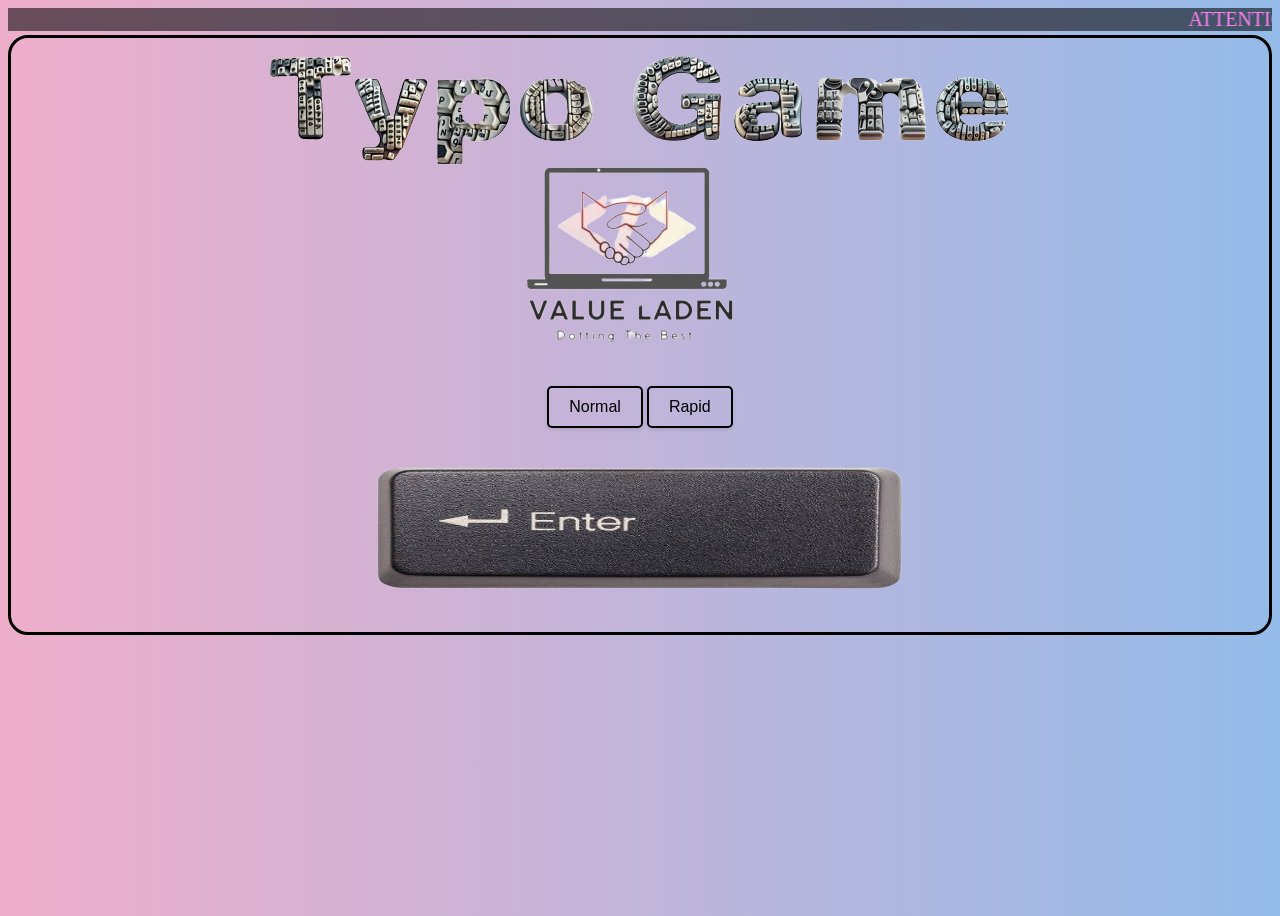
<file: index.html>
<!DOCTYPE html> 
<html lang="en"> 
<head> 
    <meta charset="UTF-8"> 
    <meta name="viewport" content="width=device-width, initial-scale=1.0"> 
    <link rel="stylesheet" href="css/index.css">
    <title>TypoGame</title> 
</head> 
<body>
   
    <marquee loop="-1">ATTENTION PLEASE. IT IS A DEVELOPING SITE. PLEASE WAIT FOR THE PERFECT SITE. IN THE FUTURE, TWO OTHER MODES WILL BE ADDED.</marquee>
    <div class="box">
    <div class="bu">
        <img src="media/images/mobile_logo.png" width="450" height="400" class="mob"></img>
    <img src="media/images/desktop_logo.png" class="lap"></img>
    </div>

    <p id="modeMessage" style="color: red; font-weight: bold; display: none;">First select the play mode!</p><br>
    
    <div class="radio-wrapper">
        <input type="radio" id="normal" name="radios" value="Normal">
        <label for="normal">Normal</label>
  
        <input type="radio" id="rapid" name="radios" value="Rapid">
        <label for="rapid"> Rapid </label>
    </div>

    
    <img src="media/images/enter_key.png" class="click" id="clicked">
    </div>
 
    <script type="text/javascript">
        let option = "";
        document.querySelectorAll('input[name="radios"]').forEach((radio) => {
            radio.addEventListener('change', function() {
                if (this.checked) {
                    option = this.value; 
                    console.log("Selected option value:", option);
                    document.getElementById("modeMessage").style.display = "none"; // Hide message when option selected
                }
            });
        });
        
        const audio = new Audio();
        audio.src = "media/sound/mouse_click.mp3";
        audio.volume = 1.0;

        document.getElementById("clicked").addEventListener("click", function() {
            if(option === "") {
                document.getElementById("modeMessage").style.display = "block";
                return;
            }
            audio.play();
            if(option === "Normal"){
                window.location.href = "mode.html";
            } else if(option === "Rapid"){
                window.location.href = "rapid.html";
            }
        });
    </script>
</body>
</html>
</file>
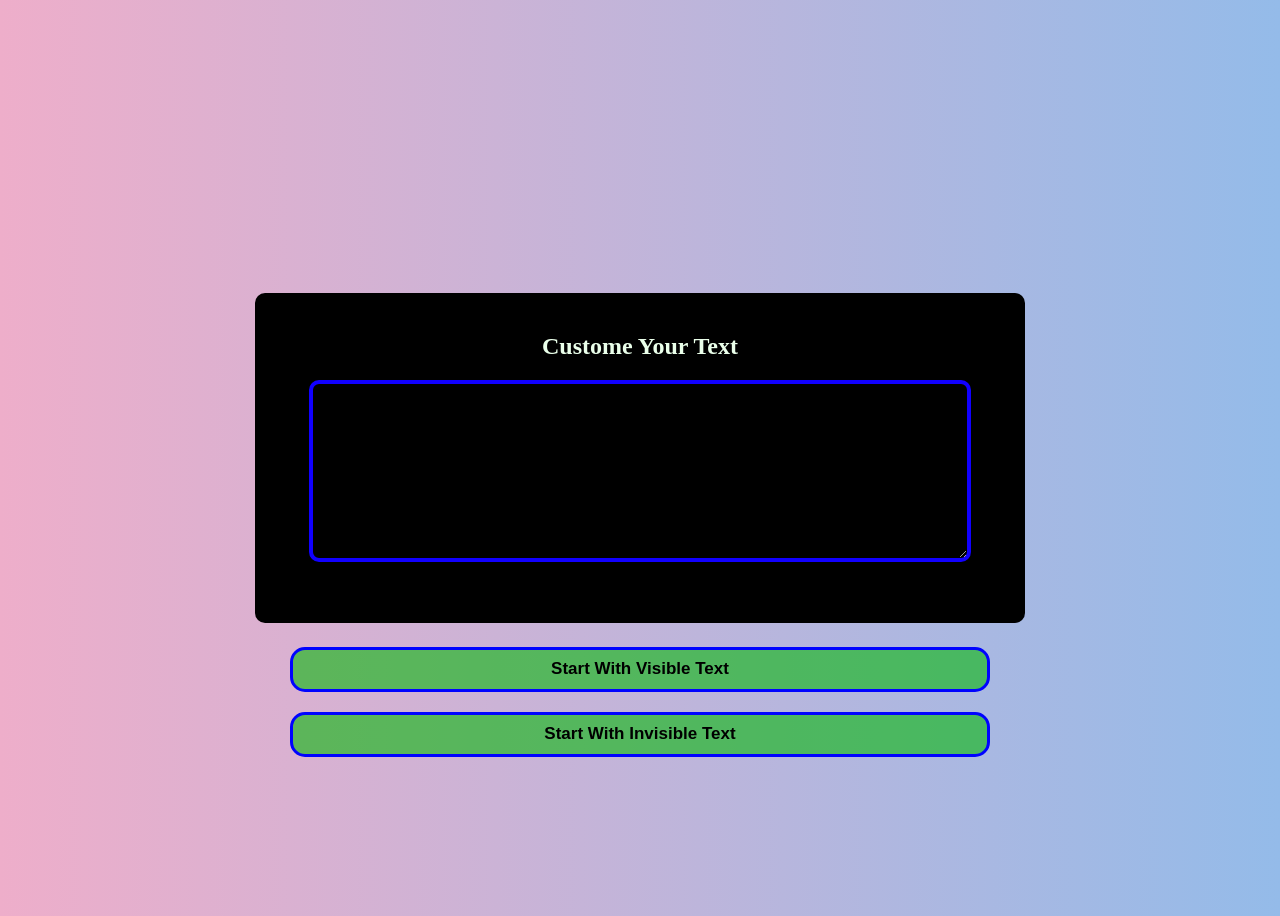
<file: Custom.html>
<!DOCTYPE html> 
<html lang="en"> 
<head> 
    <meta charset="UTF-8"> 
    <meta name="viewport" content="width=device-width, user-scalable=no"> 
    <link rel="stylesheet" href="css/Custom.css">
    <title>TypoGame</title> 
</head> 
<body>

    <div class="wrapper">
        <h2>Custome Your Text</h2>
        <form id="waterform" method="post">
        <textarea class="input-field" id="message" name="message" required></textarea>
        <div class="content-box">
            <div class="content">
                <button id="submitBtn" class="button1">Start With Visible Text</button>
                 <button id="Btn2" class="button2">Start With Invisible Text</button>
            </div>
        </div>
    </div>
        <script src="js/Custom.js"></script>
</body>
</html>
</file>
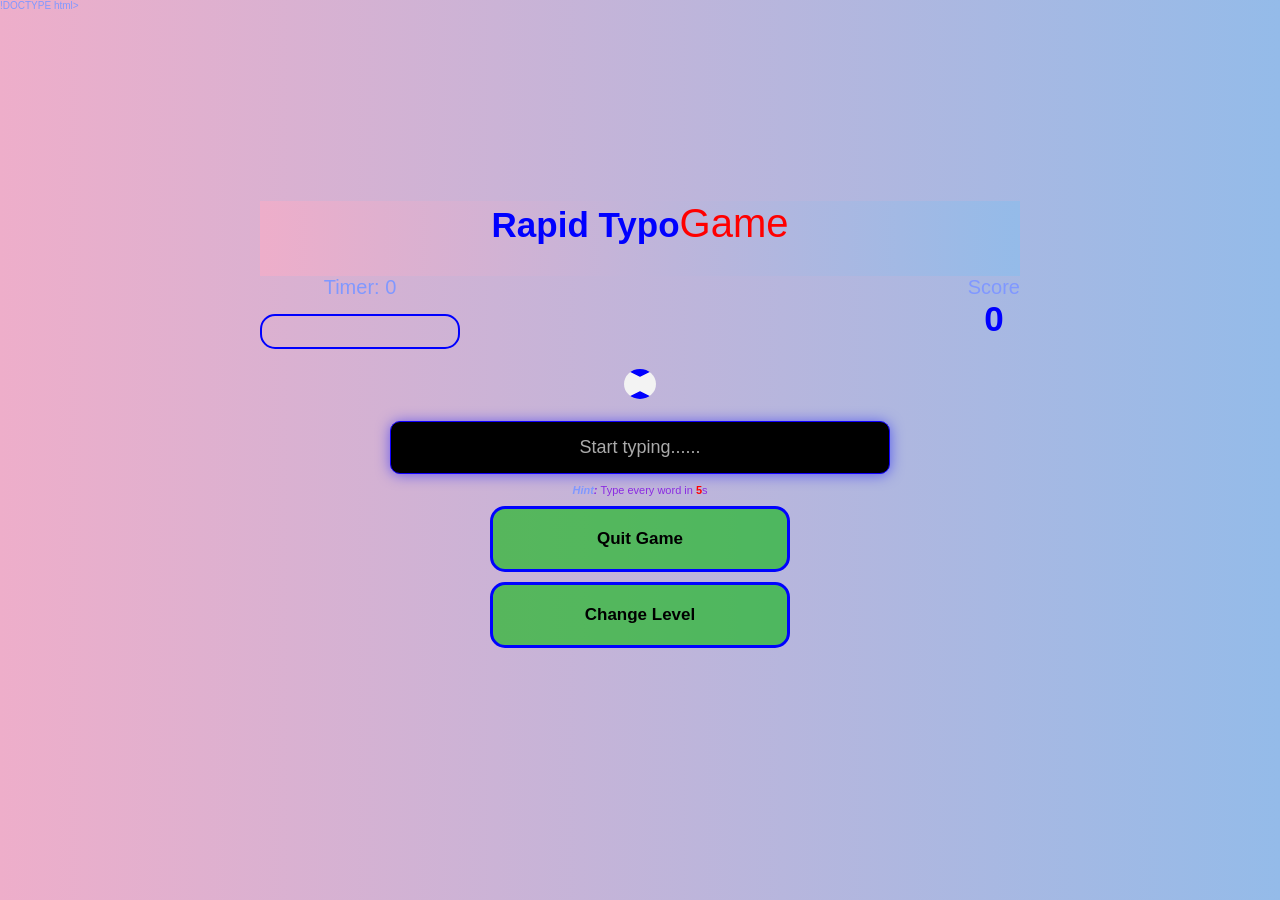
<file: game.html>
!DOCTYPE html>
<html lang="en">
<head>
    <meta charset="UTF-8">
    <meta name="viewport" content="width=device-width, initial-scale=1.0">
    <title>Rapid TypoGame</title>
    <link rel="stylesheet" href="css/style.css">
    <link rel="stylesheet" href="css/game.css">
          <!-- Favicons -->
  <link href="media/images/valueladen_logo_white.jpg" rel="icon">
</head>
<body>
    <div class="container">
        <div id="game" class="text-center flex-column">
            <div class="crossbar text-center flex-column">
                <h1><span class="code"></span>Rapid<span class="code"></span> Typo<span class="code">Game</span> </h1>
            </div>
            <div id="hud">
                <div id="hud-item">
                    <p class="hud-prefix">Timer: <span id="time" class="">0</span></p>
                    <div class="progress-bar" id="mother-bar">
                        <div class="progress-bar-full" id="progress-bar"></div>
                    </div>
                </div>
                <div id="hud-item">
                    <p class="hud-prefix">Score</p>
                    <h1 class="hud-main-text text-center" id="score">0</h1>
                </div>
            </div>
            <div class="text-center flex-center">
                <h2 id="current-word" class="text-center code"><div class="loader text-center"></div></h2>
                <p id="welcome"><span id="messages"></span></p>
            </div><br><br>
                <form action="" method="POST" autocomplete="off" onsubmit="return false">
                    <input type="text" name="username" placeholder="Start typing......" class="text-center flex-center" id="word-input" autofocus autocomplete="off">
                    <small><i><span id="level">Hint</span>: </i>Type every word in <span id="seconds" class="code">10</span>s</small>
                    <button type="button" onclick = "quit()" class="btn ">Quit Game</button>
                    <button type="button" onclick="goto('level')" class="btn">Change Level</button>
                </form>
        </div>
    </div>
    <script src="js/words.js"></script>
    <script src="js/core.js"></script>
</body>
</html>
</file>
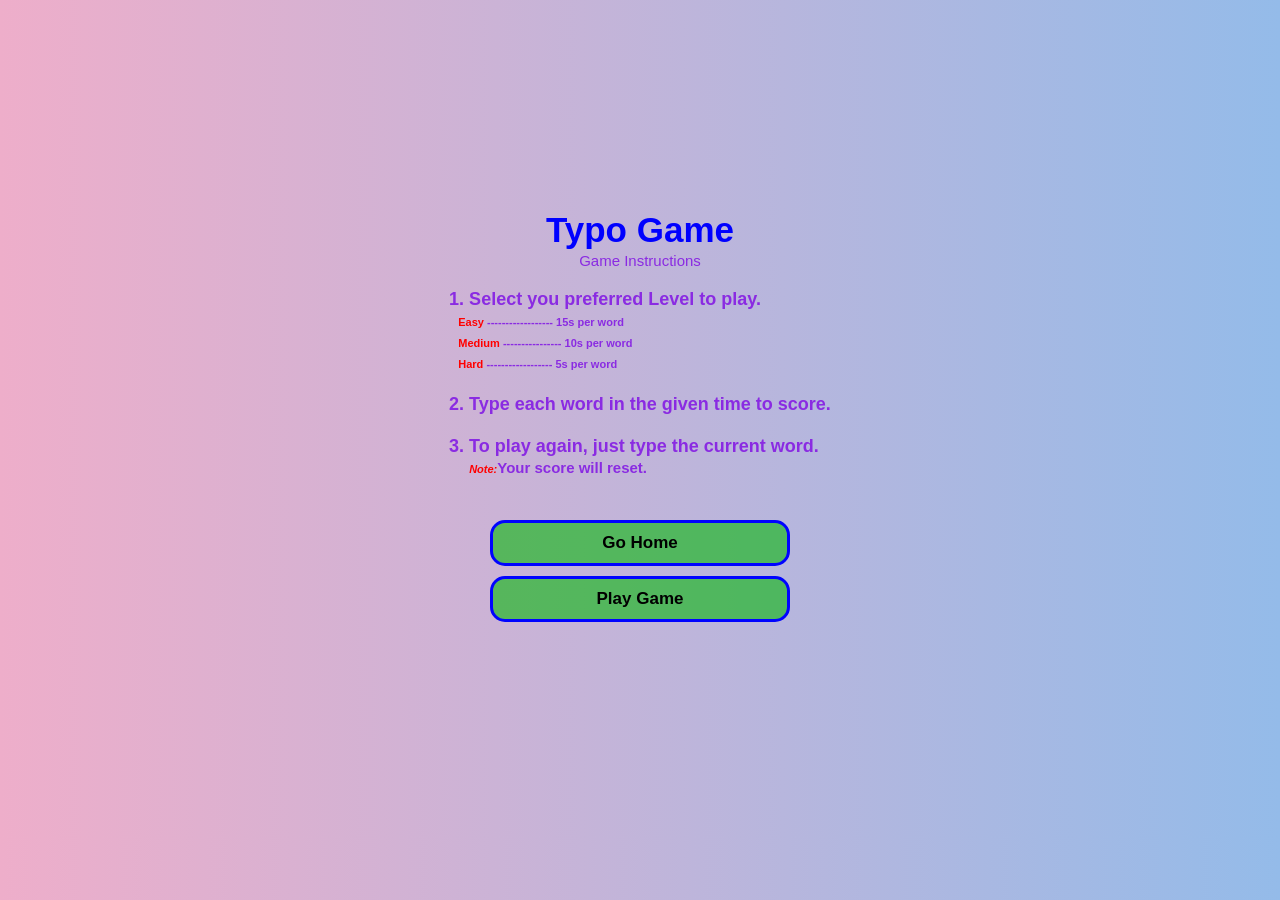
<file: instructions.html>
<!DOCTYPE html>
<html lang="en">
<head>
    <meta charset="UTF-8">
    <meta name="viewport" content="width=device-width, initial-scale=1.0">
    <title>Rapid TypoGame Instructions</title>
    <link rel="stylesheet" href="css/style.css">
      <!-- Favicons -->
  <link href="media/images/valueladen_logo_white.png" rel="icon">
</head>
<body>
    <div class="container">
        <div id="home" class="flex-center flex-column">
            <h1><span class="code"></span>Typo<span class="code"></span> Game </h1>
            <div class="dev flex-center flex-column">
                <br>
                <small id="welcome">Game Instructions</small>
                <p class="text- people">
                    1. Select you preferred Level to play. <br>
                    <small>
                        &nbsp; &nbsp;<span class="code">Easy</span> ------------------ 15s per word
                        <br>&nbsp; &nbsp;<span class="code">Medium</span> ---------------- 10s per word
                        <br>&nbsp; &nbsp;<span class="code">Hard</span> ------------------ 5s per word 
                    </small><br><br>
                    2. Type each word in the given time to score. <br>
                    <br>3. To play again, just type the current word. <br> &nbsp; &nbsp; <i><small class="code">Note:</small></i><small id="welcome">Your score will reset.</small>
                </p><br><br>
                <!-- <h1 id="counter" class="text-center">0</h1> -->
            </div>
            <button onclick="goto('index')" class="btn">Go Home</button>
            <button onclick="goto('level')" class="btn">Play Game</button>
        </div>
    </div>

    <script src="js/counter.js"></script>
</body>
</html>
</file>
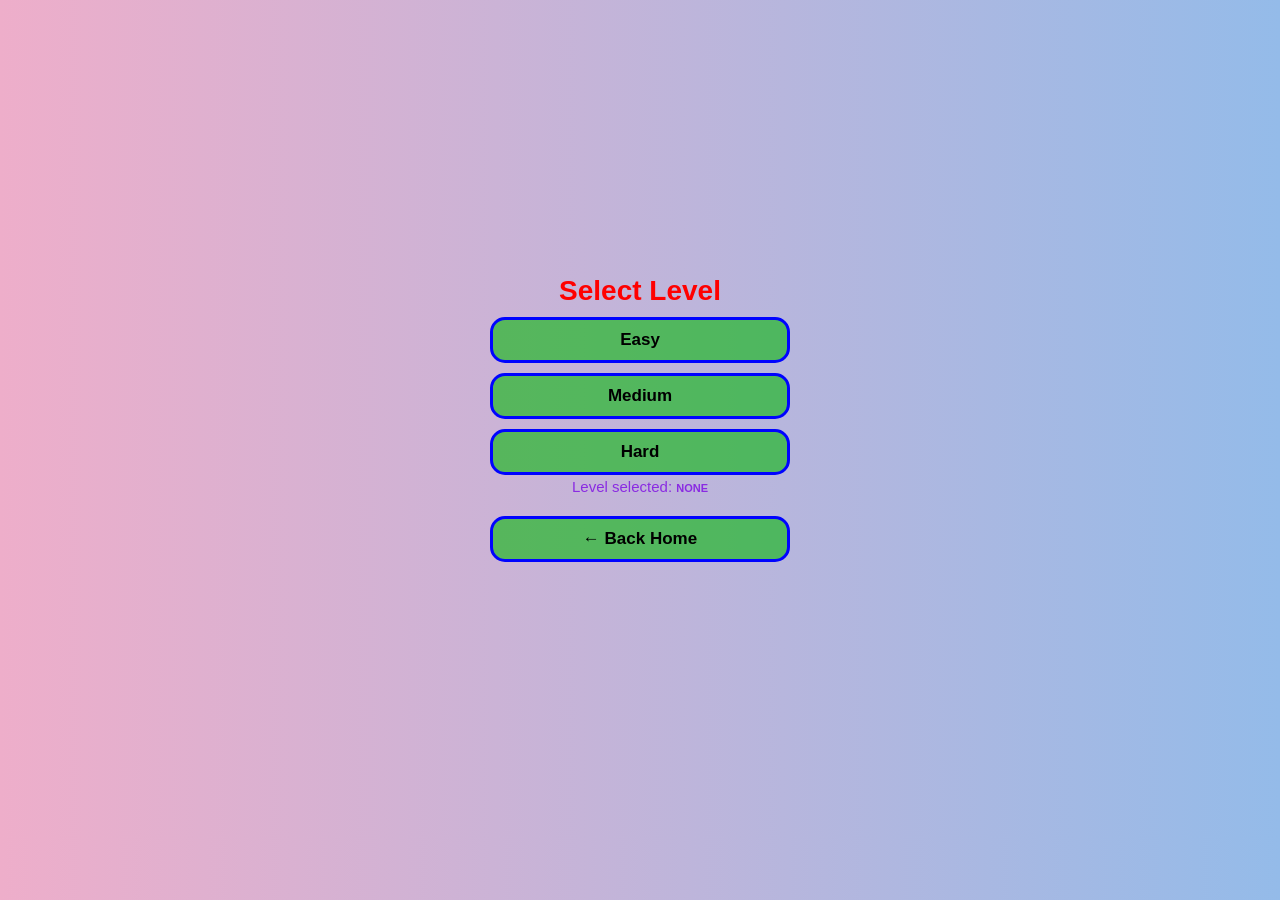
<file: level.html>
<!DOCTYPE html>
<html lang="en">
<head>
    <meta charset="UTF-8">
    <meta name="viewport" content="width=device-width, initial-scale=1.0">
    <title>Select game Level</title>
    <link rel="stylesheet" href="css/style.css">
          <!-- Favicons -->
  <link href="media/images/valueladen_logo_white.png" rel="icon">
</head>
<body>
    <div class="container">
        <div id="end" class="flex-center flex-column">
            <h3 class="success" id="sLevel"></h3>
            <h3 class="code">Select Level</h3>
            <button class="btn" onclick="setlevel(this)" id="easy">Easy</button>
            <button class="btn" onclick="setlevel(this)" id="medium">Medium</button>
            <button class="btn" onclick="setlevel(this)" id="hard">Hard</button>
            <br><br><br>
            <small id="welcome">Level selected: <small id="s-level" class="uppercase">None</small></small>
            <br>            
            <button class="btn" onclick="goto('index')" id="back">&larr; Back Home</button>
            <button class="btn hidden btn-danger" onclick="goto('game')" id="go">Start Game &rarr;</button>
        </div>
    </div>
    <script src="js/level.js"></script>
</body>
</html>
</file>
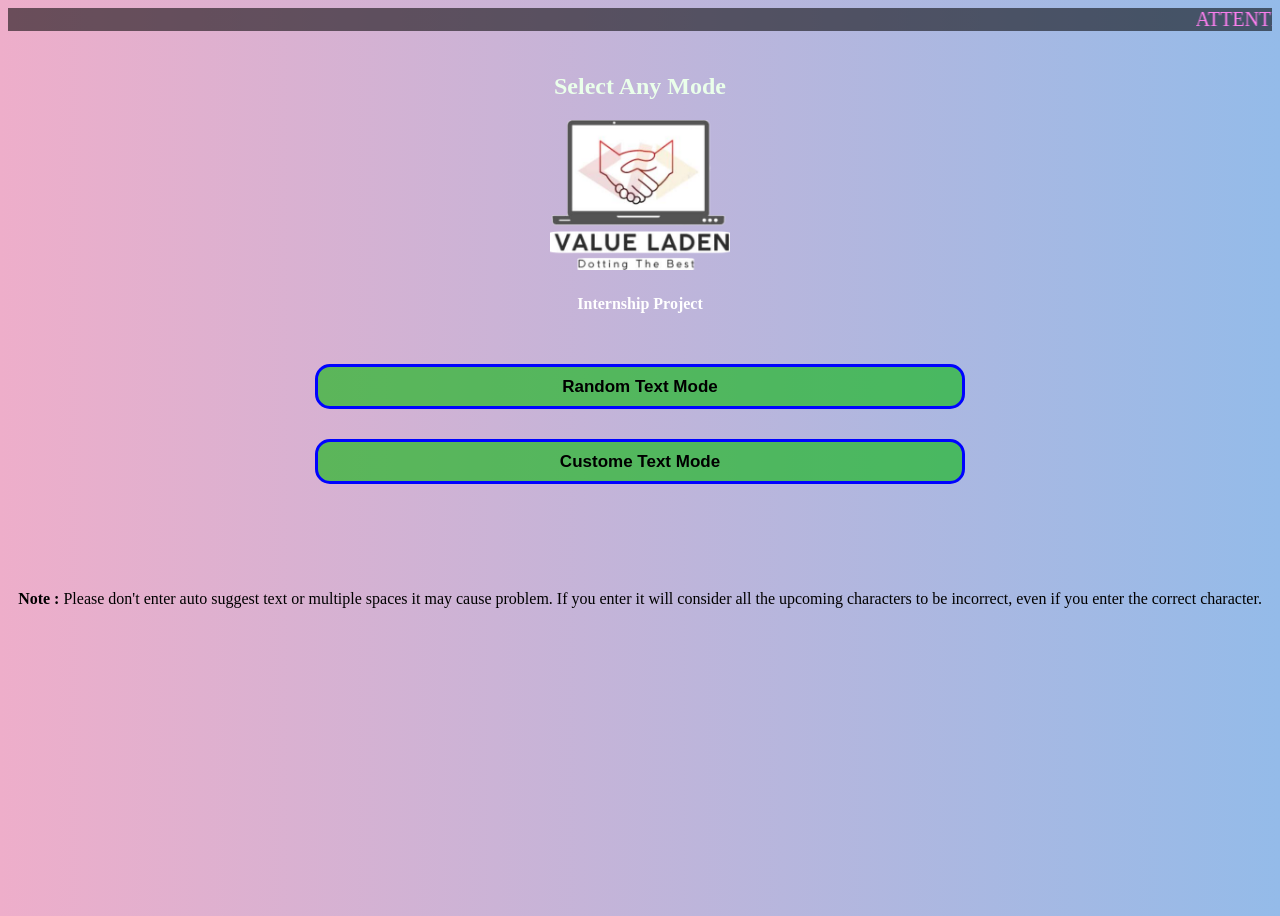
<file: mode.html>
<!DOCTYPE html> 
<html lang="en"> 
<head> 
    <meta charset="UTF-8"> 
    <meta name="viewport" content="width=device-width, user-scalable=no"> 
    <link rel="stylesheet" href="css/mode.css">
    <title>TypoGame</title> 
</head> 
<body>
    <marquee loop="-1">ATTENTION PLEASE. IT IS A DEVELOPING SITE. PLEASE WAIT FOR THE PERFECT SITE. IN THE FUTURE, TWO OTHER MODES WILL BE ADDED.</marquee>
    <br><br>

    <div class="Bu">
    <div class="wrapper">
        <h2>Select Any Mode</h2>
          <img src="media/images/valueladen_logo.png" height="150" width="180">
<h4>Internship Project</h4>
        <div class="content-box">
            <div class="content">
                <button id="Btn1" class="button margin-below">Random Text Mode</button>
                <button id="Btn2" class="button margin-below">Custome Text Mode</button>
            </div>
        </div>
    </div>
    </div>
<br><br><br><br><br>
<p><b>Note :</b> Please don't enter auto suggest text or multiple spaces it may cause problem. If you enter it will consider all the upcoming characters to be incorrect, even if you enter the correct character.</p>
      <script src="js/mode.js"></script>
</body>
</html>
</file>
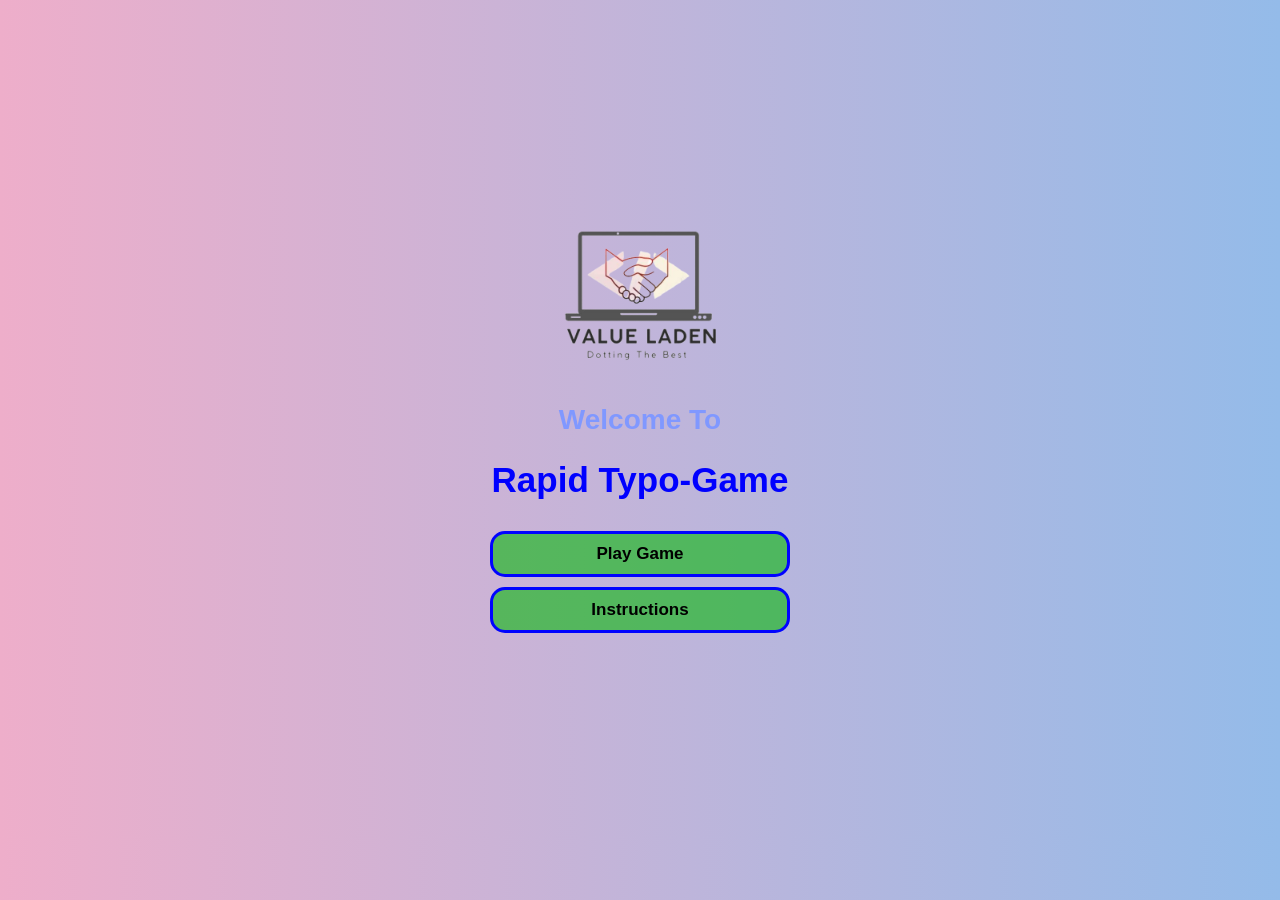
<file: rapid.html>
<!DOCTYPE html>
<html lang="en">
<head>
    <meta charset="UTF-8">
    <meta name="viewport" content="width=device-width, initial-scale=1.0">
    <title>Rapid TypoGame</title>
    <link rel="stylesheet" href="css/style.css">
      <!-- Favicons -->
  <link href="media/images/valueladen_logo_white.png" rel="icon">
</head>
<body>
    <div class="container">
        <div id="home" class="flex-center flex-column">
            <div class="dev flex-center flex-column">
                
                    <img src="media/images/transperant_valueladen_logo.png" width = "10" alt="" id="me">
                    
               
            </div>
             <h3 id="welcome1">Welcome To<h3>
            <h1><span class="code"></span>Rapid<span class="code"></span> Typo-Game<span class="code"></span> </h1>
            <button onclick="goto('level')" class="btn">Play Game</button>
            <button onclick="goto('instructions')" class="btn">Instructions</button>
    <script src="js/counter.js"></script>
</body>
</html>
</file>
<file: css/index.css>
@import url('https://fonts.googleapis.com/css2?family=Poppins:wght@400;500;600;700&display=swap');
body{
    background: linear-gradient(90deg, rgba(238,174,202,1) 0%, rgba(148,187,233,1) 100%);
    text-align: center; 
    min-height: 100vh;
    }
   .bu{
    display: flex;
    padding: 20 1px;
    align-items: center;
    justify-content: center;
    }
    .box{
        border: 3px solid black;
        border-radius: 20px;
    }
@media (max-width: 767px) {
    .lap{
        display: none;
        }
        .click{
        width: 300px;
        height: 150px;
        }
}

@media (min-width: 766px) {
    .mob{
        display: none;
        }
    .lap{
        width: 800;
        height: 500;
        box-sizing: cover;
        
        }
        .click{
        width: 700px;
        height: 200px;
        }
}
.click:hover{
        transform: scale(0.89);
        transition-duration: 100;
    }

marquee{
    color: #ff80f1;
    font-size: 20px;
    background-color: #0000008d;
}



.click {
  transition: transform 0.2s ease;
}

.click:hover {
  transform: scale(1.1);
}

.click:active {
  transform: scale(0.9);
}


/* Hide the default radio button */
input[type="radio"] {
  display: none;
}

/* Style the label to resemble a keyboard key */
input[type="radio"] + label {
  display: inline-block;
  padding: 10px 20px;
  border: 2px solid #000;
  border-radius: 5px;
  cursor: pointer;
  font-family: Arial, sans-serif;
  font-size: 16px;
  text-align: center;
  background-color: linear-gradient(90deg, rgba(238,174,202,1) 0%, rgba(148,187,233,1) 100%);
  color: #000;
  box-shadow: 0 2px 4px rgba(0, 0, 0, 0.1);
  transition: all 0.3s ease;
}

/* Change label background color when radio button is checked */
input[type="radio"]:checked + label {
  background-color: #000;
  color: #fff;
}
</file>
<file: css/Custom.css>
@import url('https://fonts.googleapis.com/css2?family=Poppins:wght@400;500;600;700&display=swap');
body{
    background: linear-gradient(90deg, rgba(238,174,202,1) 0%, rgba(148,187,233,1) 100%);
    text-align: center; 
    min-height: 100vh;
    display: flex;
    padding: 20 1px;
    align-items: center;
    justify-content: center;

}

button {
    outline: none;
    border: none;
    width: 105px;
    color: ;
    padding: 20px 1;
    font-size: 17px;
    font-weight: 600;
    cursor: pointer;
    border-radius: 15px;
    border: 3px solid #0003ff;
    background: #00b90392;
    transition: transform 0.2s ease;
}
.button1
{
    margin-top: 80px
}
.button2
{
    margin-top: 20px;
}
@media (max-width: 767px) {
    .content button{
        width: 350px;
        height: 40px;
    }
}

@media (min-width: 768px) {
    .content button{
        width: 700px;
        height: 45px;
    }
}
@media (max-width: 767px) {
    .wrapper .input-field {
    border: 4px solid #1100ff;
    border-radius: 10px;
    background: black;
    height: 130px;
    width: 350px;
    color: white;
}
}

@media (min-width: 768px) {
    .wrapper .input-field {
    border: 4px solid #1100ff;
    border-radius: 10px;
    background: black;
    height: 170px;
    width: 650px;
    color: white;
}
}

@media (max-width: 767px) {
    .wrapper {
    width: 370px;
    height: 200px;
    padding: 35px;
    border-radius: 10px;
    background: #000000;
}
}

@media (min-width: 768px) {
    .wrapper {
    width: 700px;
    height: 260px;
    padding: 35px;
    border-radius: 10px;
    background: #000000;
}
}


button:active {
    transform: scale(0.89);
}

button:hover {
    background: white;
}
.content {
    margin-top: 1px;
    }
marquee{
    color: #ff80f1;
    font-size: 20px;
    background-color: #0000008d;
}
h4 {
color: white;
}
h2 {
    text-align: center;
    color: #eaffea;
    margin-top: 5px;

}
</file>
<file: css/style.css>
:root{
    background: linear-gradient(90deg, rgba(238,174,202,1) 0%, rgba(148,187,233,1) 100%);
    font-size: 62.5%;
    overflow: hidden;
}
*{
    box-sizing: border-box;
    font-family: Arial, Helvetica, sans-serif;
    margin: 0;
    padding: 0;
    color: #8098ff;
}
h1,h2,h3,h4{
    margin-bottom: 1rem;
}
h1{
    font-size: 3.5rem;
    color: #00f;
    margin-bottom: 3rem;  
}
@media only screen and (max-width: 768px) {
    /* For mobile phones: */
    h1, h1 .code {
      font-size: 3rem;
      margin-top: 2rem;
    }

}
h1>span{
    color: #00f;
    font-size: 4rem;
    font-weight: 500;
}
h2{
    font-size: 3.2rem;
    margin-bottom: 4rem;
    font-weight: 700;
}
@media only screen and (max-width: 768px) {
    /* For mobile phones: */
    h2 {
      font-size: 2.5rem;
    }

}
h3{
    font-size: 2.8rem;
    font-weight: 5009;
}
.uppercase{
    text-transform: uppercase;
}
.code{
    color: #00ff42;
    /* font-size: 3rem; */
}
.success{
    color: #0000ff;
    text-transform: capitalize; 
}

/* utilities */
.container, .footer, .container-alt{
    width: 100vw;
    height: 93vh;
    display: flex;
    justify-content: center;
    align-items: center;
    max-width: 80rem;
    margin: 0 auto;
    padding: 2rem;
    overflow-y: auto;
}
.container-alt{
    width: 100vw;
    /* height: 93vh; */
    display: flex;
    justify-content: center;
    align-items: center;
    max-width: 80rem;
    margin: 0 auto;
    padding: 2rem;
    overflow-y: auto;
}
.header{
    width: 100%;
    display: flex;
    justify-content: center;
    align-items: center;
    margin: 0 auto;
    padding: 1rem;
    background-color: #00f;
}

.container > *{
    width: 100%;
}
.flex-column{
    display: flex;
    flex-direction: column;
}
.flex-center{
    justify-content: center;
    align-items: center;
}
.justify-center{
    justify-content: center;
}
.text-center{
    text-align: center;
}
.hidden{
    display: none;
}
/* buttons */
.btn{
    font-size: 1.8rem;
    padding: 1rem;
    width: 30rem;
    text-align: center;
    color: #000000;
    padding: 20px 1;
    font-size: 17px;
    font-weight: 600;
    cursor: pointer;
    border-radius: 15px;
    border: 3px solid #0003ff;
    background: #00b90392;
    margin-bottom: 1rem;
    text-decoration: none;
    transition: transform 0.2s ease;
}
.btn-danger{
    border: 0.1rem solid #f00;
    color: #f00;
}
.btn:hover{
    cursor: pointer;
    box-shadow: 0 0.4rem 1.4rem 0 rgba(0, 0, 255, 0.5);
    transform: translateY(-0.1rem);
    transition: transform 150ms;
    background: white;
}
.btn-danger:hover{
    cursor: pointer;
    box-shadow: 0 0.4rem 1.4rem 0 rgba(255, 0, 0, 0.5);
    transform: translateY(-0.1rem);
    transition: transform 150ms;
}
.btn[disabled]{
    opacity: 0.8;
}
.btn[disabled]:hover{
    cursor: not-allowed;
    box-shadow: none;
    transform: none;
}
.btn:focus{
    outline: none;
}
small>*, small{
    margin-bottom: 1rem;
    font-size: 1.1rem;
    color: blueviolet;
}
small>*{
    font-weight: bold;
}
#me{
    width: 20rem;
    border: none;
   /* border: 0.1rem solid blue;*/
    /* border-radius: 100vh; */
}
.code{
    color: #f00;
}
.dev{
    margin-bottom: 1rem;
}
#welcome{
    margin-top: 1.5rem;
    font-size: 1.5rem;
}
.final-score{
    color: rgba(35, 35, 235, 0.877) !important;
    margin-bottom: 1.2rem !important;
}
.crossbar{
    width: 100%;
    background: linear-gradient(90deg, rgba(238,174,202,1) 0%, rgba(148,187,233,1) 100%);

}
#welcome{
    margin-top: -4rem;
}
#messages{
    font-size: 1.2rem;
    color: rgb(162, 0, 255);
}
.people{
    padding: 1rem;
    font-size: 1.8rem;
    color: blueviolet;
    font-weight: bold;
}
/* FORMS */
form {
    width: 100%;
    display: flex;
    flex-direction: column;
    align-items: center;
  }

  input {
    border: 1px solid #1100ff;
    border-radius: 10px;
    background: black;
    color: white;
    margin-bottom: 1rem;
    width: 50rem;
    padding: 1.5rem;
    font-size: 1.8rem;
    box-shadow: 0 0.1rem 1.4rem 0 rgba(0, 0, 255, 0.5);
  }
  input:focus{
      outline: #00f;
  }
  input::placeholder {
    color: #aaa;
  }
  @media only screen and (max-width: 768px) {
    /* For mobile phones: */
    input {
        width: 89vw;
    }

  }
</file>
<file: css/game.css>
/* HUD */
#hud{
    display: flex;
    justify-content: space-between;
    font-size: 2rem;
}
.progress-bar{
    margin-top: 1.5rem;
    width: 20rem;
    height: 3.5rem;
    border: 0.25rem #00f solid;
    border-radius: 15px;
    /* padding: 0; */
}
@media only screen and (max-width: 768px) {
    /* For mobile phones: */
    .progress-bar {
      height: 2.5rem;
      width: 15rem;
      
    }

}
.progress-bar-full{
    width: 0%;
    height: 100%;
    background: #00f;
    /* animation: change 5s linear infinite; */
}
@keyframes change{
    0%{    background: rgb(0, 0, 255);}
    50%{    background: rgb(234, 0, 255);}
    100%{    background: rgb(255, 0, 0);}
}
.code-in-question{
    font-size: 1.5rem !important;
}
.code-in-question>*{
       font-size: 1.5rem !important; 
} */
/* LOADER */
#loader{
    border: 1.6rem #fff solid;
    border-radius: 50%;
    border-top: 1.6rem solid #00f;
    width: 12rem;
    height: 12rem;
    animation: spin 2s linear infinite;
}
@keyframes spin{
    0%{transform: rotate(0deg);}
    100%{transform: rotate(360deg);}
}



#current-word{
    justify-content: center;
    -webkit-user-select: none;
    -khtml-user-select: none;
    -moz-user-select: none;
    -ms-user-select: none;
    -o-user-select: none;
    user-select: none;
    cursor: not-allowed;
}
.loader {
    border: 16px solid #f3f3f3;
    border-radius: 50%;
    border-top: 8px solid blue;
    border-bottom: 8px solid blue;
    width: 30px;
    height: 30px;
    margin: 0 auto;
    -webkit-animation: spin 2s linear infinite;
    animation: spin 2s linear infinite;
  }

  @-webkit-keyframes spin {
    0% { -webkit-transform: rotate(0deg); }
    100% { -webkit-transform: rotate(360deg); }
  }

  @keyframes spin {
    0% { transform: rotate(0deg); }
    100% { transform: rotate(360deg); }
  }
</file>
<file: css/mode.css>
@import url('https://fonts.googleapis.com/css2?family=Poppins:wght@400;500;600;700&display=swap');
body{
    background: linear-gradient(90deg, rgba(238,174,202,1) 0%, rgba(148,187,233,1) 100%);
    text-align: center; 
    min-height: 100vh;
}
.Bu{
    display: flex;
    padding: 20 1px;
    align-items: center;
    justify-content: center;

}

button {
    outline: none;
    border: none;
    width: 105px;
    color: ;
    padding: 10px 1;
    font-size: 17px;
    font-weight: 600;
    cursor: pointer;
    border-radius: 15px;
    border: 3px solid #0003ff;
    background: #00b90392;
    transition: transform 0.2s ease;
    margin-top: 30px
}
@media (max-width: 767px) {
    .content button{
        width: 350px;
        height: 40px;
    }
}

@media (min-width: 768px) {
    .content button{
        width: 650px;
        height: 45px;
    }
}
.button:active {
    transform: scale(0.89);
}

.button:hover {
    background: white;
}
.content {
    margin-top: 1px;
    }
marquee{
    color: #ff80f1;
    font-size: 20px;
    background-color: #0000008d;
}
h4 {
color: white;
}
h2 {
    text-align: center;
    color: #eaffea;
}
</file>
